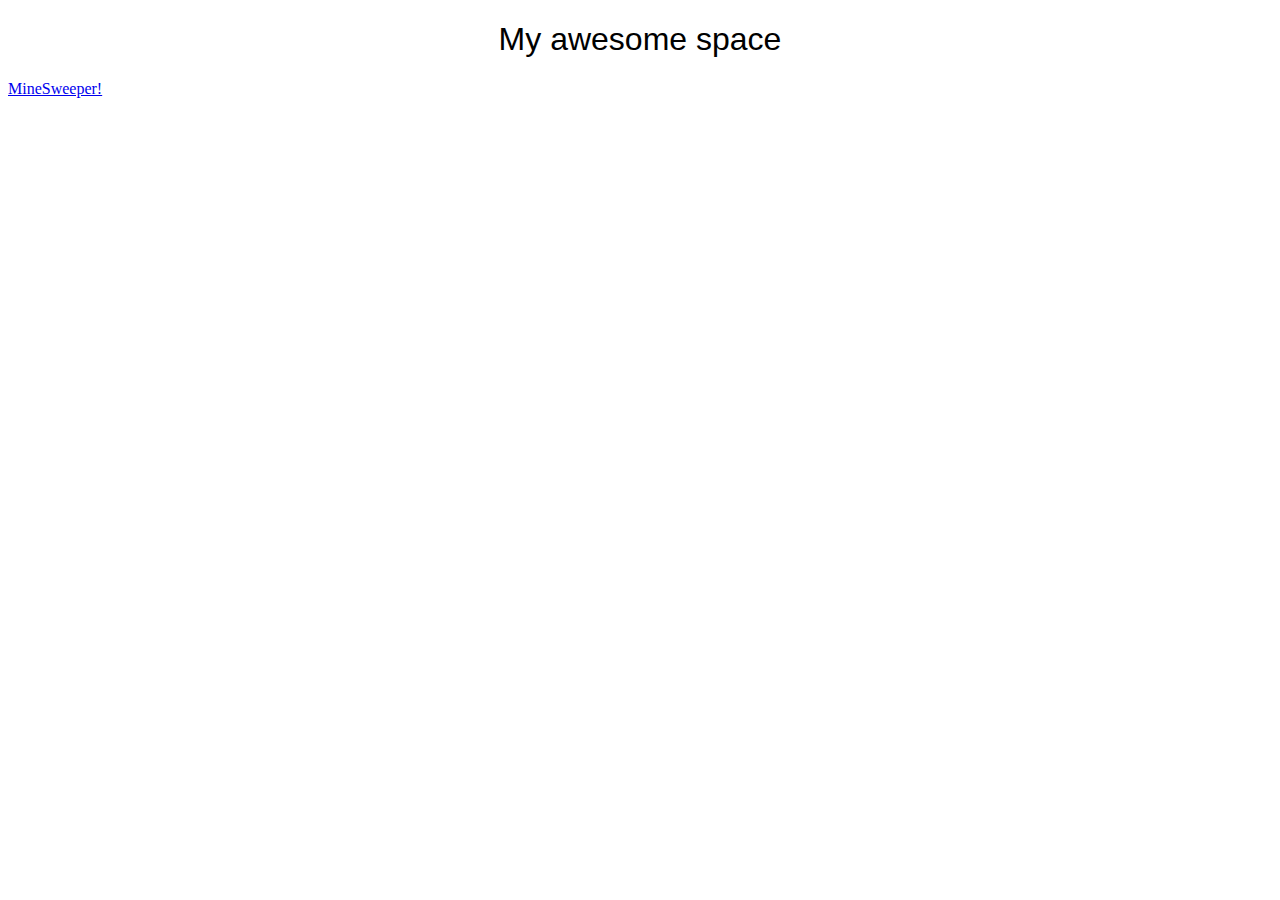
<file: index.html>
<!doctype html>

<html>
    <head>
        <meta charset="utf-8">

        <title>Blank template</title>

        <!-- Load external CSS styles -->
        <link rel="stylesheet" href="styles.css">

    </head>

    <body>

        <h1>My awesome space</h1>
        
        <!-- Load external JavaScript -->
        <script src="scripts.js"></script>

        <a href="minesweeper.html"> MineSweeper! </a>
        
    </body>

</html>
</file>
<file: styles.css>
/* Place your CSS styles in this file */

h1 {
    text-align: center;
    font-family: "Source Sans Pro", sans-serif;
    font-weight: normal;
}
</file>
